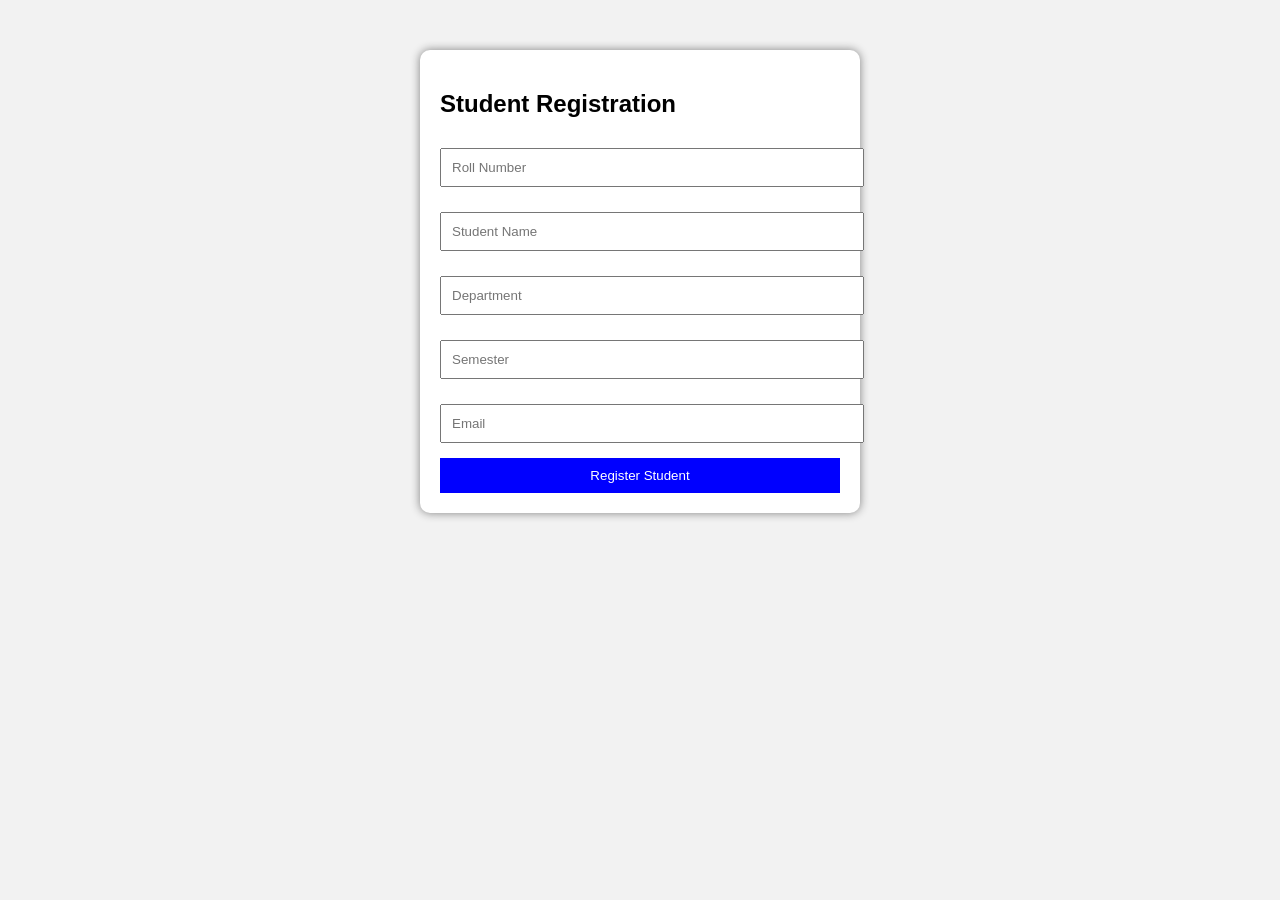
<file: templates/register.html>
<!DOCTYPE html>
<html>
<head>
    <title>Student Registration</title>

    <style>

        body{
            font-family:Arial;
            background:#f2f2f2;
        }

        .container{
            width:400px;
            margin:50px auto;
            background:white;
            padding:20px;
            border-radius:10px;
            box-shadow:0px 0px 10px gray;
        }

        input{
            width:100%;
            padding:10px;
            margin-top:10px;
            margin-bottom:15px;
        }

        button{
            width:100%;
            padding:10px;
            background:blue;
            color:white;
            border:none;
            cursor:pointer;
        }

    </style>

</head>

<body>

<div class="container">

<h2>Student Registration</h2>

<form action="/register" method="POST">

<input
type="text"
name="roll"
placeholder="Roll Number"
required>

<input
type="text"
name="name"
placeholder="Student Name"
required>

<input
type="text"
name="department"
placeholder="Department"
required>

<input
type="number"
name="semester"
placeholder="Semester"
required>

<input
type="email"
name="email"
placeholder="Email"
required>

<button type="submit">

Register Student

</button>

</form>

</div>

</body>

</html>
</file>
